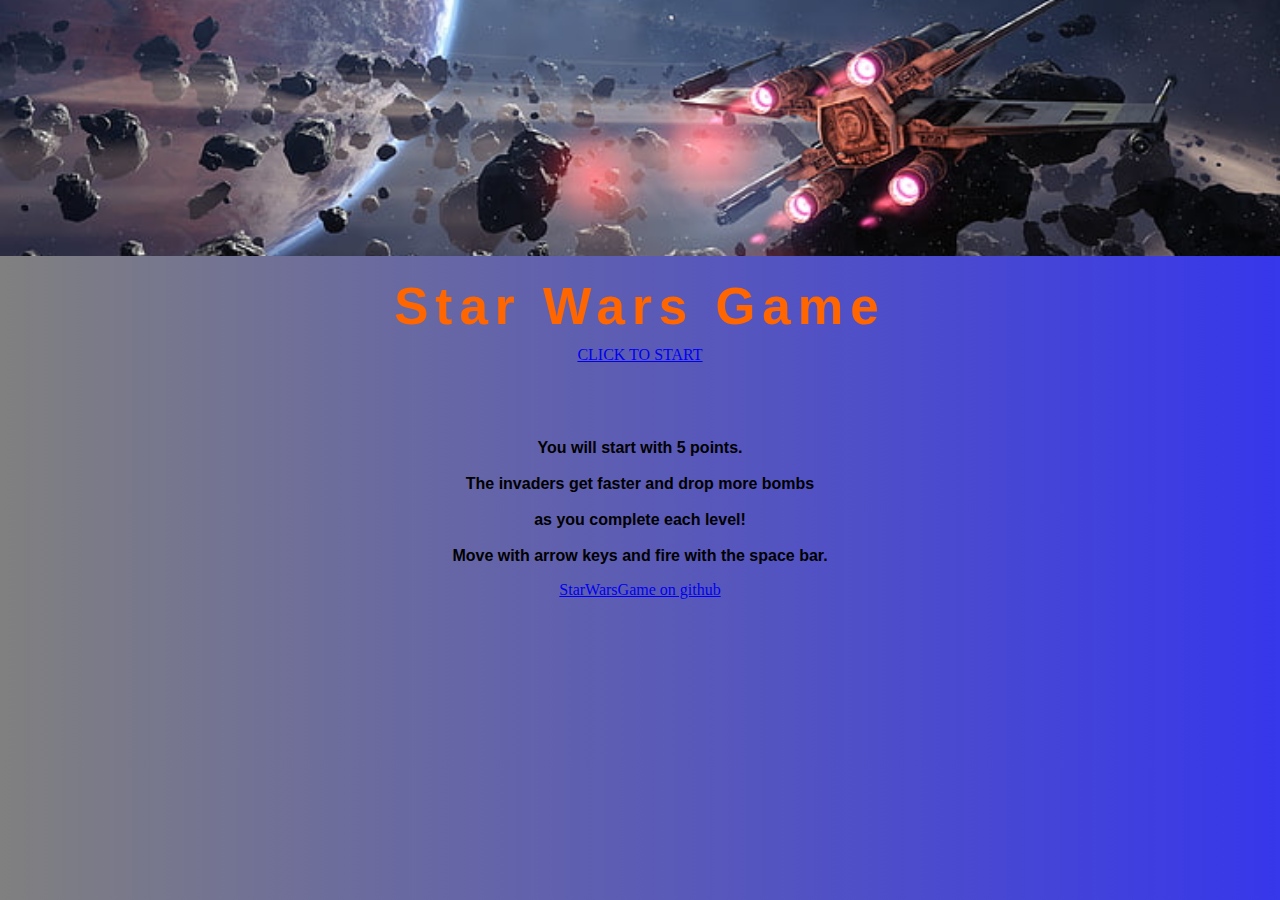
<file: index.html>
<!DOCTYPE html>
<html lang="en">
<head>
    <meta charset="UTF-8">
    <meta name="viewport" content="width=device-width, initial-scale=1.0">
    <link rel="stylesheet" href="css/body.css">
    <title>Star Wars</title>
    <!-- ... (head section remains the same) ... -->
    
</head>
<body>
    <section class="container">
        <section id="hero-section">
            <h1></h1></section>

        <section id="intro">
        <h1>Star Wars Game</h1>
        

        <div id="start">
            <a id="start_button" href="game.html">CLICK TO START</a></div>
        <div id="info">
            <p>You will start with 5 points.<br></br>The invaders get faster and drop
            more bombs<br></br> as you complete each level!<br></br>Move with arrow keys and fire with the space bar.</p>
            <a href="http://github.com/">StarWarsGame on github</a></div>
            </section>

        
        </section>
    
    

    
    
</body>
</html>
</file>
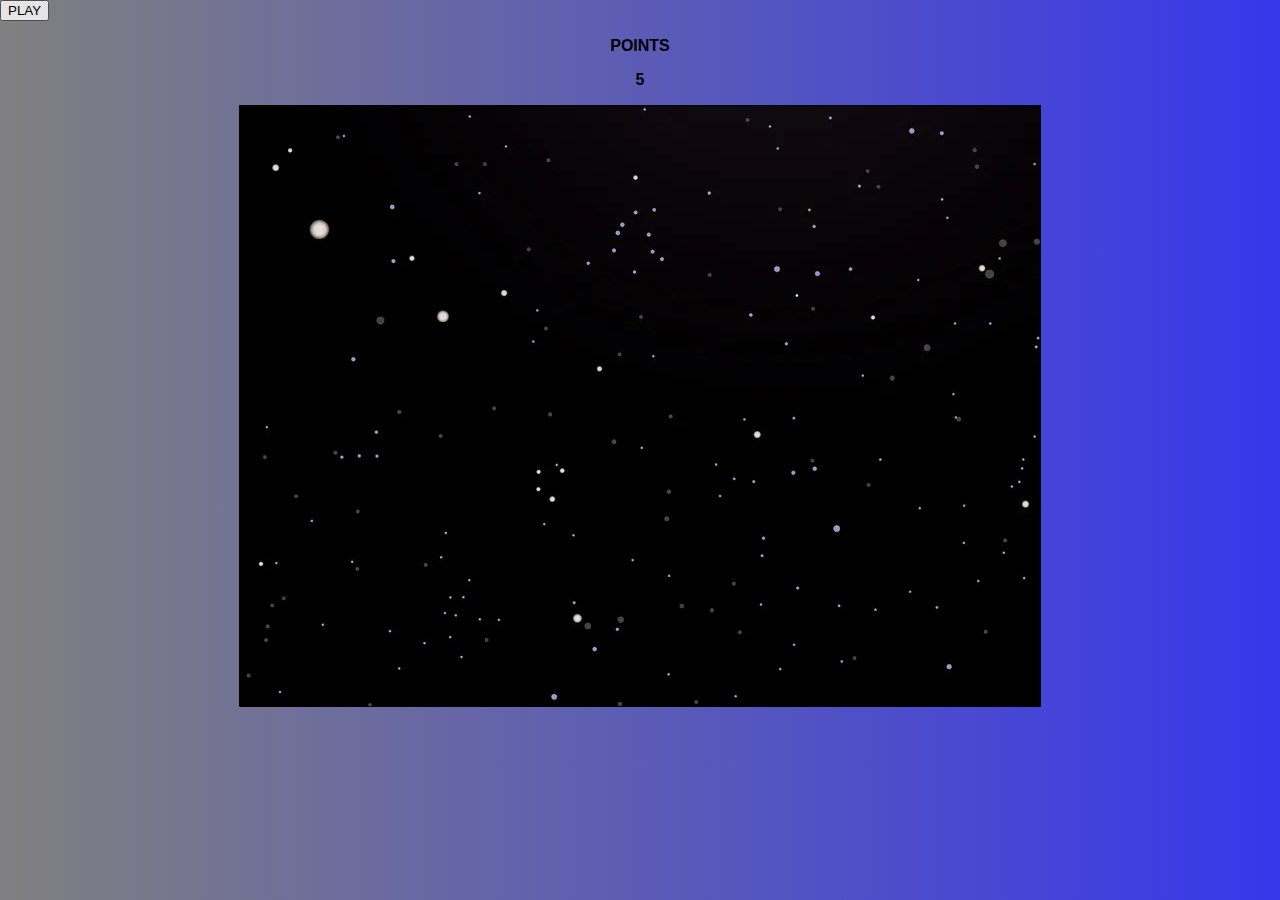
<file: game.html>
<!DOCTYPE html>
<html>
<head>
    <link rel="stylesheet" href="css/body.css">
    <title>Star Wars</title>

    
</head>
<body>
    <section class="container">
    <button id="play_button">PLAY</button>
    <div id="point"><p>POINTS</p>
    <p id="points">5</p></div>
    
    <canvas id="gameCanvas" width="800" height="600"></canvas>
    <script src="./Bullet.js"></script>
    <script src="./BulletController.js"></script>
    <script src="./Enemy.js"></script>
    <script src="./EnemyTie.js"></script>
    <script src="./Player.js"></script>

    <script>

    const startButton = document.getElementById("play_button");
    startButton.addEventListener("click", startGame);

    function startGame(){
    
        const canvas = document.getElementById("gameCanvas");
        const ctx = canvas.getContext("2d");
        const playerBulletController = new BulletController(canvas,true); 
        const enemyBulletController = new BulletController(canvas,false); /*false to unable the sound for enemy bullets*/
        const player = new Player(canvas, 3, playerBulletController);

        const enemies = [
            new Enemy(canvas,100,50, "red"), 
            new Enemy(canvas,150,150, "red"),
            new EnemyTie(canvas,375,250, 5, enemyBulletController),
            new Enemy(canvas,200,50, "red"),
            new Enemy(canvas,250,150, "red"),
            new Enemy(canvas,300,50, "red"),
            new Enemy(canvas,350,150, "red"),
            new Enemy(canvas,400,50, "red"),
            new Enemy(canvas,450,150, "red"),
            new Enemy(canvas,500,50, "red"),
            new Enemy(canvas,550,150, "red"),
            new Enemy(canvas,600,50, "red")  ,
            new Enemy(canvas,650,150, "red"),
            new Enemy(canvas,700,50, "red"),
            new Enemy(canvas,800,50, "red"),
        ];

        let points = 5;


        function play(){
            ctx.clearRect(0,0,canvas.width,canvas.height); /*to clear the canvas, to avoid repetion*/
            requestAnimationFrame(play); /*to block the image*/
            
            player.draw(ctx);
            playerBulletController.draw(ctx);
            enemyBulletController.draw(ctx);
            
            enemies.forEach((enemy)=>{
                if (playerBulletController.collideWith(enemy)){ /*check collision between enemy and player bullet*/
                    if (enemy.health <=0 ) {
                        const index = enemies.indexOf(enemy);
                        enemies.splice(index,1); /*remove from array the dead enemy*/
                        points++;
                        document.getElementById('points').innerHTML = points;
                    }

                } else {
                    enemy.draw(ctx); /* draw the enemies on the screen if health > 0*/
                }
                
            });
            if(enemyBulletController.collideWith(player)) { /*check collision between player and enemy bullet*/
                    points--;
                    document.getElementById('points').innerHTML = points;
                    if(points <= 0){
                        alert("Game is over\nScore: 0.");
                        location.reload(true); /* to restart*/
                    }
            }
            
        
        
        }
        
        play();

    }

                
    
    </script>
</section>

</body>
</html>
</file>
<file: css/body.css>
body {
    margin: 0;
    overflow: hidden;
}

#intro h1{
    text-align: center;
    font-family: 'Roboto' , sans-serif;
    letter-spacing: 7px;
    font-size: 4vw;
    color: rgb(255, 102, 0);
    margin: auto;
    
    
}


.container{
    background: linear-gradient(to left, rgb(55, 55, 235), grey);
    max-width: 100%;
    height: 100vh;
}



#hero-section{
    background-image: url(../img/star-wars-battlefront-star-wars-x-wing-video-games-wallpaper-preview.jpg); 
    background-size: cover;
    background-position: 50% 90%;
    padding-top: 20%;   
}

#start-button {
    padding: 10px 20px;
    text-align: center;
    font-size: 20px;
    color: rgb(255, 255, 255);
    border: none;
    cursor: pointer;
    margin: auto;
    text-decoration: solid; /*to avoid underline the text */
}


#start{
    margin: auto;
    text-align: center;
    margin-top: 10px;
}

#info{
    margin: auto;
    text-align: center;
    margin-top: 75px;
}

#info p{
    font-family: 'Roboto' , sans-serif;
    font-weight: bold;

}

canvas {
    border: 1px solid #000;
    display: flex;
    margin: 0 auto;
    background-image: url(../img/night-sky-dark-with-stars-vector-130355.webp)
}

#point {
    font-family: 'Roboto' , sans-serif;
    font-weight: bold;
    margin: auto;
    text-align: center;
}
</file>
